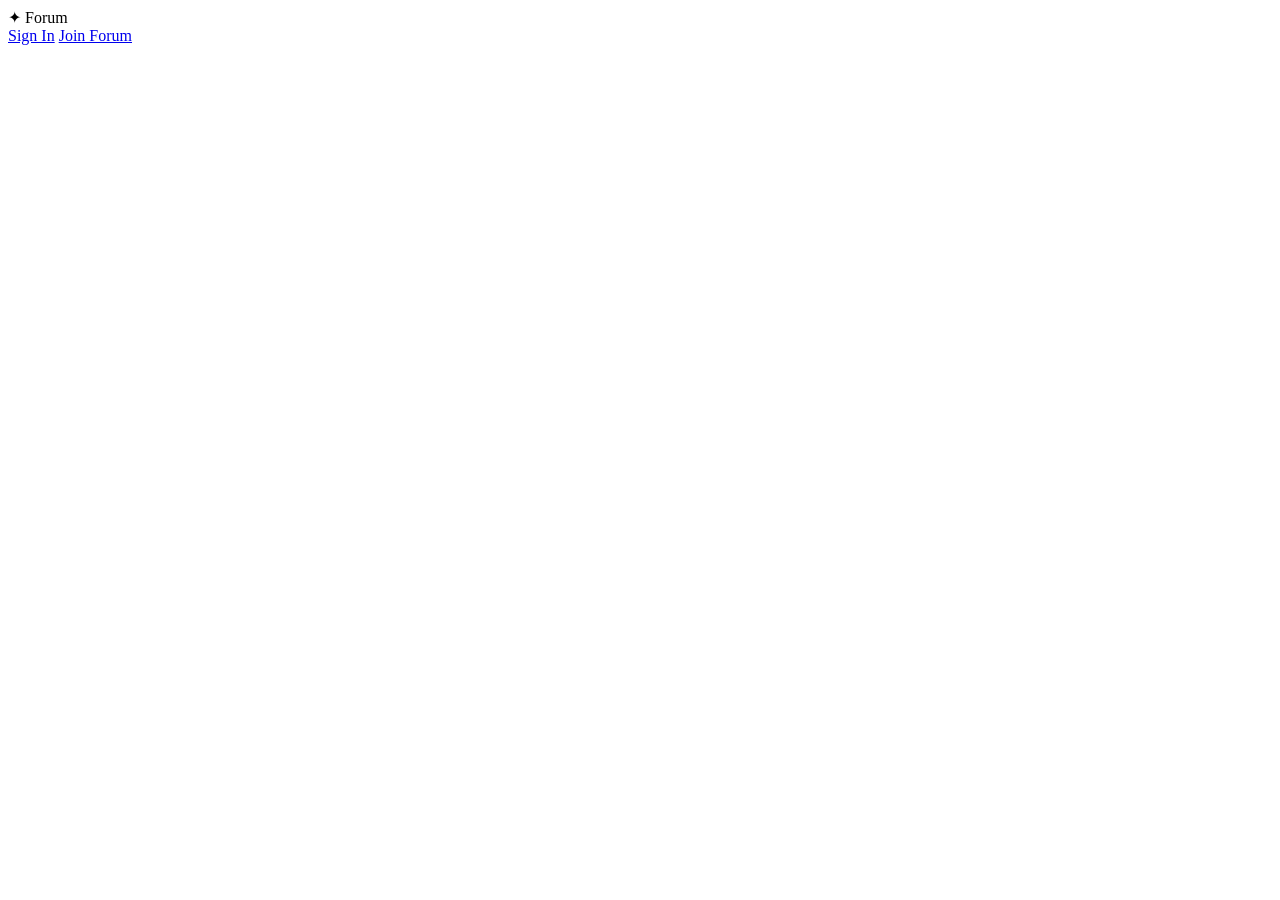
<file: templates/Post.html>
<!DOCTYPE html>
<html lang="en">
<head>
    <meta charset="UTF-8">
    <meta name="viewport" content="width=device-width, initial-scale=1.0">
    <title>post</title>
</head>
<body>
    <nav class="navbar">
    <div class="logo">✦ Forum</div>
    <div class="nav-buttons" id="navButtons">
        <a href="#loginModal" class="btn-login">Sign In</a>
        <a href="#registerModal" class="btn-register">Join Forum</a>
    </div>
    <div class="user-info" id="userInfo" style="display: none;">
        <span class="username" id="usernameDisplay"></span>
        <a href="#" id="logoutBtn" class="btn-logout">Logout</a>
    </div>
</nav>
</body>
</html>
</file>
